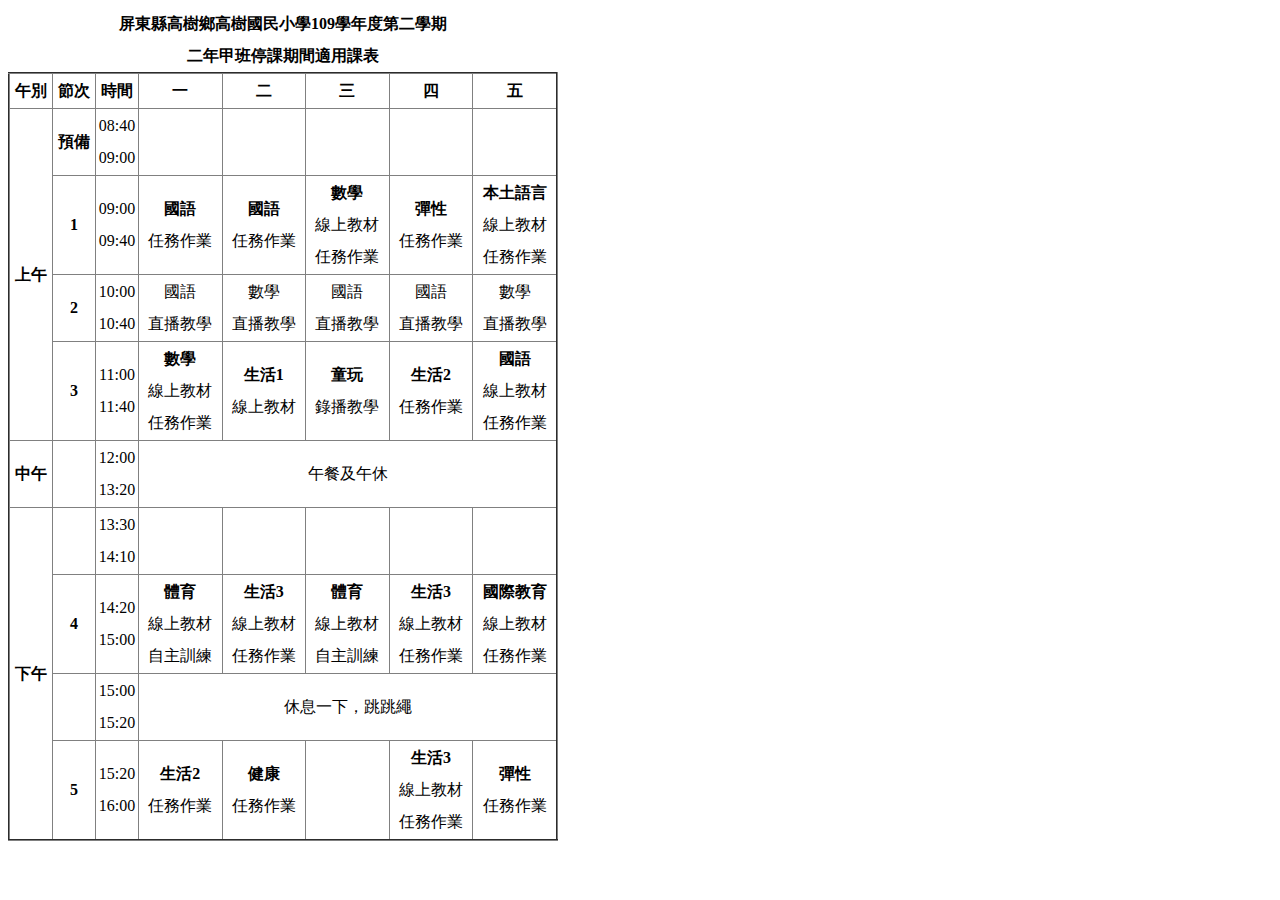
<file: HWK/6月1日表格.html>
<!DOCTYPE html>
<html lang="en">
<head>
    <meta charset="UTF-8">
    <meta name="viewport" content="width=device-width, initial-scale=1.0">
    <title>Document</title>
    <style>
        table{
            width: 550px;
            font-size: 1em;
            text-align: center;
            border-collapse: collapse;
            line-height: 2;
        }

        .aaa{
            font-weight: bold;
        }
        .AAA{
            width: 40px;
        }


    </style>
</head>
<body>
    
    <table border="2">
        <caption class="aaa">屏東縣高樹鄉高樹國民小學109學年度第二學期<br>二年甲班停課期間適用課表</caption>
    
    <thead>
        <tr>
            <th class="AAA">午別</th>
            <th class="AAA">節次</th>
            <th class="AAA">時間</th>
            <th>一</th>
            <th>二</th>
            <th>三</th>
            <th>四</th>
            <th>五</th>
        </tr>
        <tr>
            <th rowspan="4">上午</th>
            <th>預備</th>
            <td>08:40 09:00</td>
            <td></td>
            <td></td>
            <td></td>
            <td></td>
            <td></td>
        </tr>
        <tr>
            <th>1</th>
            <td>09:00 09:40</td>
            <td><b>國語</b><br>任務作業</td>
            <td><b>國語</b><br>任務作業</td>
            <td><b>數學</b><br>線上教材<br>任務作業</td>
            <td><b>彈性</b><br>任務作業</td>
            <td><b>本土語言</b><br>線上教材<br>任務作業</td>
        </tr>
        <tr>
            <th>2</th>
            <td>10:00 10:40</td>
            <td>國語<br>直播教學</td>
            <td>數學<br>直播教學</td>
            <td>國語<br>直播教學</td>
            <td>國語<br>直播教學</td>
            <td>數學<br>直播教學</td>
        </tr>
        <tr>
            <th>3</th>
            <td>11:00 11:40</td>
            <td><b>數學</b><br>線上教材<br>任務作業</td>
            <td><b>生活1</b><br>線上教材</td>
            <td><b>童玩</b><br>錄播教學</td>
            <td><b>生活2</b><br>任務作業</td>
            <td><b>國語</b><br>線上教材<br>任務作業</td>
        </tr>
        <tr>
            <th>中午</th>
            <th></th>
            <td>12:00 13:20</td>
            <td colspan="5">午餐及午休</td>
        </tr>
        <tr>
            <th rowspan="4">下午</th>
            <th></th>
            <td>13:30 14:10</td>
            <td></td>
            <td></td>
            <td></td>
            <td></td>
            <td></td>
        </tr>
        <tr>
            <th>4</th>
            <td>14:20 15:00</td>
            <td><b>體育</b><br>線上教材<br>自主訓練</td>
            <td><b>生活3</b><br>線上教材<br>任務作業</td>
            <td><b>體育</b><br>線上教材<br>自主訓練</td>
            <td><b>生活3</b><br>線上教材<br>任務作業</td>
            <td><b>國際教育</b><br>線上教材<br>任務作業</td>
        </tr>
        <tr>
            <th></th>
            <td>15:00 15:20</td>
            <td colspan="5">休息一下，跳跳繩</td>
        </tr>
        <tr>
            <th>5</th>
            <td>15:20 16:00</td>
            <td><b>生活2</b><br>任務作業</td>
            <td><b>健康</b><br>任務作業</td>
            <td></td>
            <td><b>生活3</b><br>線上教材<br>任務作業</td>
            <td><b>彈性</b><br>任務作業</td>
        </tr>
    </thead>
    
    
    
    
    
    
    </table>


</body>
</html>
</file>
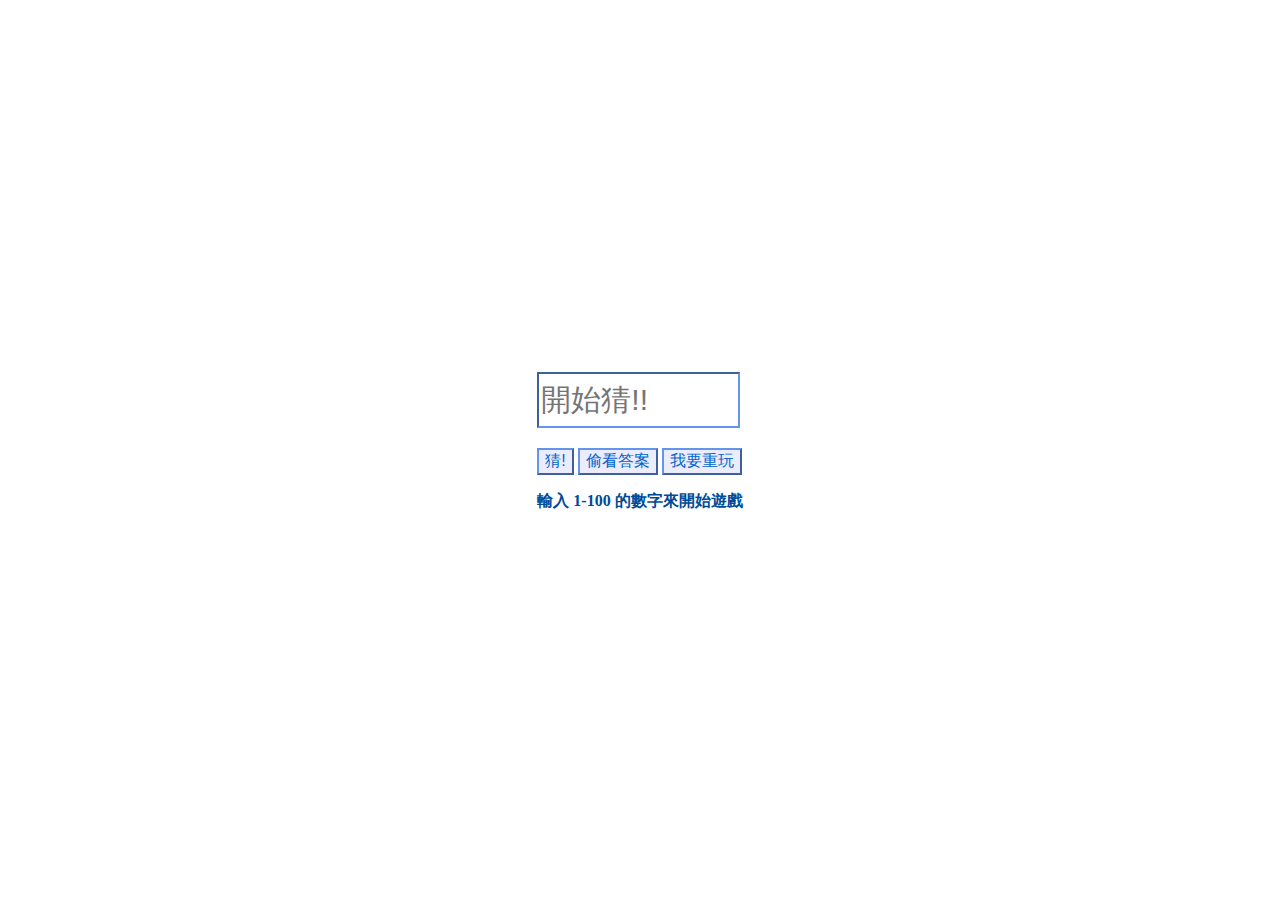
<file: HWK/終極密碼.html>
<!DOCTYPE html>
<html lang="en">

<head>
    <meta charset="UTF-8">
    <meta name="viewport" content="width=device-width, initial-scale=1.0">
    <title>終極密碼小遊戲</title>
    <style>
        html,
        body {
            height: 100%;
            margin: 0;
        }

        body {
            background-image: url(https://image.presslogic.com/cats.presslogic.com/wp-content/uploads/2021/04/e7c1d724.jpeg?auto=format&w=718);
            background-size: contain;
            background-repeat: no-repeat;
            background-position: 25%;
            display: grid;
            place-items: center;
        }

        .guess {
            margin-bottom: 20px;
        }

        .guess input {
            width: 195px;
            height: 50px;
            font-size: 30px;
            color: #0066CC;
            border-color: cornflowerblue;
        }

        .btn button {
            font-size: 16px;
            color: #0066CC;
            background-color: #ECECFF;
            border-color: cornflowerblue;

        }

        .txt {
            color: #004B97;
            font-weight: bold;
        }
    </style>
</head>

<body>
    <div class="main">
        <div class="guess">
            <input type="text" id="guessInput" placeholder="開始猜!!">
        </div>
        <div class="btn">
            <button id="submitBtn">猜!</button>
            <button id="revealBtn">偷看答案</button>
            <button id="restartBtn">我要重玩</button>
        </div>
        <div class="txt">
            <p id="hint">請輸入 1-100 的數字來開始遊戲</p>
        </div>
    </div>


    <script>
        let answer;
        let min = 1;
        let max = 100;

        function resetGame() {
            answer = Math.floor(Math.random() * 100) + 1;
            min = 1;
            max = 100;
            document.getElementById("hint").textContent = "輸入 1-100 的數字來開始遊戲";
            document.getElementById("guessInput").value = '';
        }

        function submitGuess() {
            const guess = parseInt(document.getElementById("guessInput").value, 10);
            if (isNaN(guess) || guess < min || guess > max) {
                alert(`輸入 ${min}-${max} 的數字`);
                return;
            }

            if (guess === answer) {
                document.getElementById("hint").textContent = "猜中了！";
            } else if (guess < answer) {
                min = guess + 1;
                document.getElementById("hint").textContent = `輸入 ${min}-${max} 的數字`;
            } else {
                max = guess - 1;
                document.getElementById("hint").textContent = `輸入 ${min}-${max} 的數字`;
            }

            document.getElementById("guessInput").value = '';
        }

        function revealAnswer() {
            alert(`答案是 ${answer}`);
        }

        document.getElementById("submitBtn").addEventListener("click", submitGuess);
        document.getElementById("revealBtn").addEventListener("click", revealAnswer);
        document.getElementById("restartBtn").addEventListener("click", resetGame);

        resetGame();
    </script>
</body>

</html>
</file>
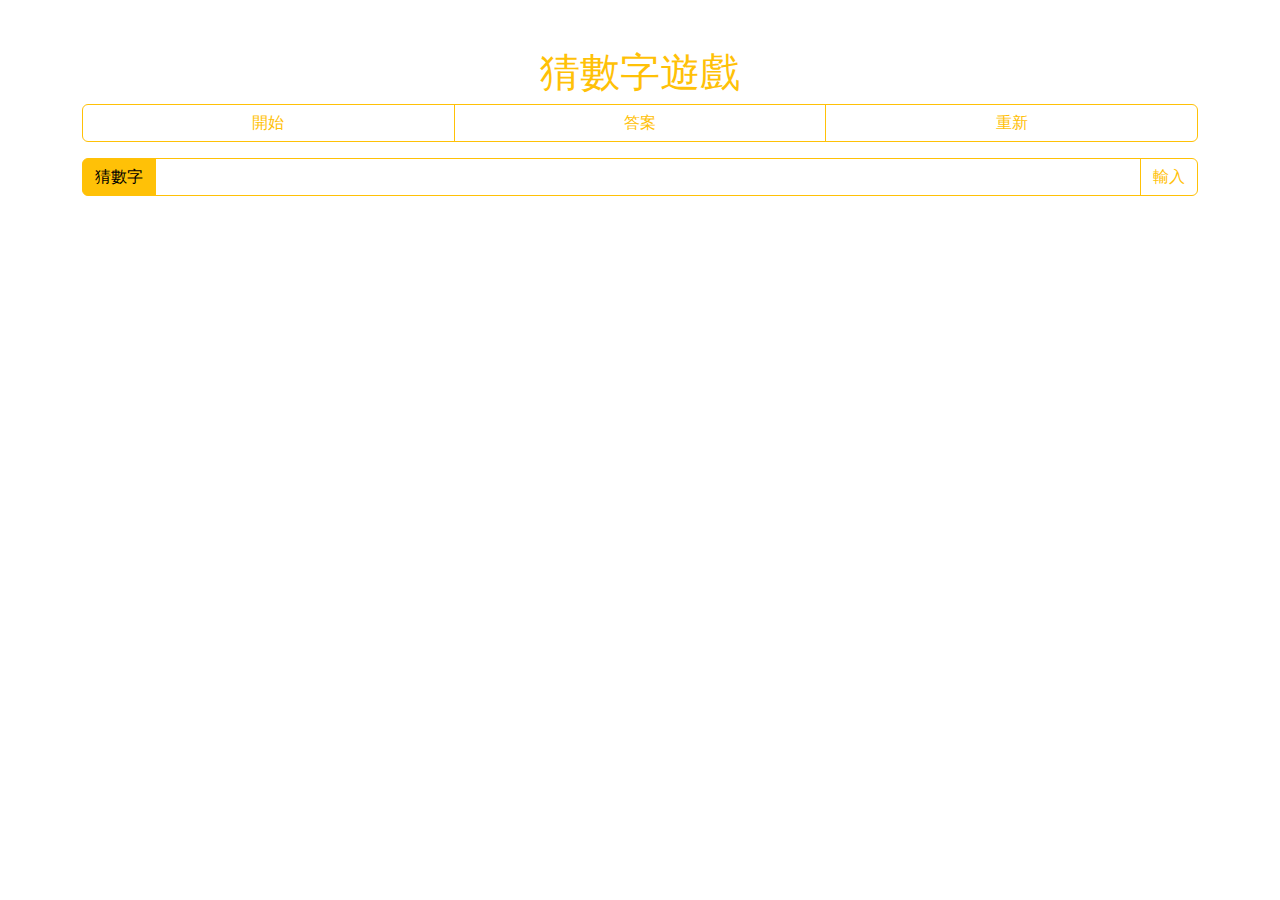
<file: HWK/1A2B/1A2B.html>
<!doctype html>
<html lang="en">

<head>
    <meta charset="utf-8">
    <meta name="viewport" content="width=device-width, initial-scale=1">
    <title>Bootstrap demo</title>
    <link href="https://cdn.jsdelivr.net/npm/bootstrap@5.3.3/dist/css/bootstrap.min.css" rel="stylesheet"
        integrity="sha384-QWTKZyjpPEjISv5WaRU9OFeRpok6YctnYmDr5pNlyT2bRjXh0JMhjY6hW+ALEwIH" crossorigin="anonymous">
</head>

<body>
    <section class="container my-5 text-warning">
        <h1 class="text-center">猜數字遊戲</h1>

        <div class="btn-group w-100" role="group" aria-label="Basic outlined example">
            <button id="start_btn" type="button" class="btn btn-outline-warning">開始</button>
            <button id="show_answer_btn" type="button" class="btn btn-outline-warning">答案</button>
            <button id="restart_btn" type="button" class="btn btn-outline-warning">重新</button>
        </div>
        <div class="input-group my-3">
            <span class="input-group-text text-bg-warning border-warning" id="inputGroup-sizing-default">猜數字</span>
            <input id="guess_input" type="text" class="form-control border-warning" aria-label="Recipient's username"
                aria-describedby="button-addon2">
            <button id="guess_btn" class="btn btn-outline-warning" type="button">輸入</button>
        </div>
        <ul id="guess_history_list" class="list-group">
            <!-- <li class="list-group-item list-group-item-warning">
                <span class="badge text-bg-danger">0A1B</span>
            </li>
            <li class="list-group-item list-group-item-warning">
                <span class="badge text-bg-danger">1A1B</span>
            </li>
            <li class="list-group-item list-group-item-warning">
                <span class="badge text-bg-success">4A0B</span>
            </li> -->
        </ul>
    </section>
    <div class="toast-container p-3 top-0">
        <div id="game_msg_toast" class="toast" role="alert" aria-live="assertive" aria-atomic="true">
            <div class="toast-header">
                <strong class="me-auto">Hint</strong>
                <button type="button" class="btn-close" data-bs-dismiss="toast" aria-label="Close"></button>
            </div>
            <div class="toast-body">
            </div>
        </div>
    </div>

    <div class="modal fade" id="end_game_modal" data-bs-backdrop="static" data-bs-keyboard="false" tabindex="-1"
        aria-labelledby="staticBackdropLabel" aria-hidden="true">
        <div class="modal-dialog">
            <div class="modal-content">
                <div class="modal-header">
                    <h1 class="modal-title fs-5" id="staticBackdropLabel">過關</h1>
                </div>
                <div class="modal-body">恭喜過關~~~</div>
                <div class="modal-footer">
                    <button id="end_game_btn" type="button" class="btn btn-warning"
                        data-bs-dismiss="modal">再玩一次</button>
                </div>
            </div>
        </div>
    </div>








    <script src="https://cdn.jsdelivr.net/npm/bootstrap@5.3.3/dist/js/bootstrap.bundle.min.js"
        integrity="sha384-YvpcrYf0tY3lHB60NNkmXc5s9fDVZLESaAA55NDzOxhy9GkcIdslK1eN7N6jIeHz"
        crossorigin="anonymous"></script>
    <script src="main.js"></script>
</body>

</html>
</file>
